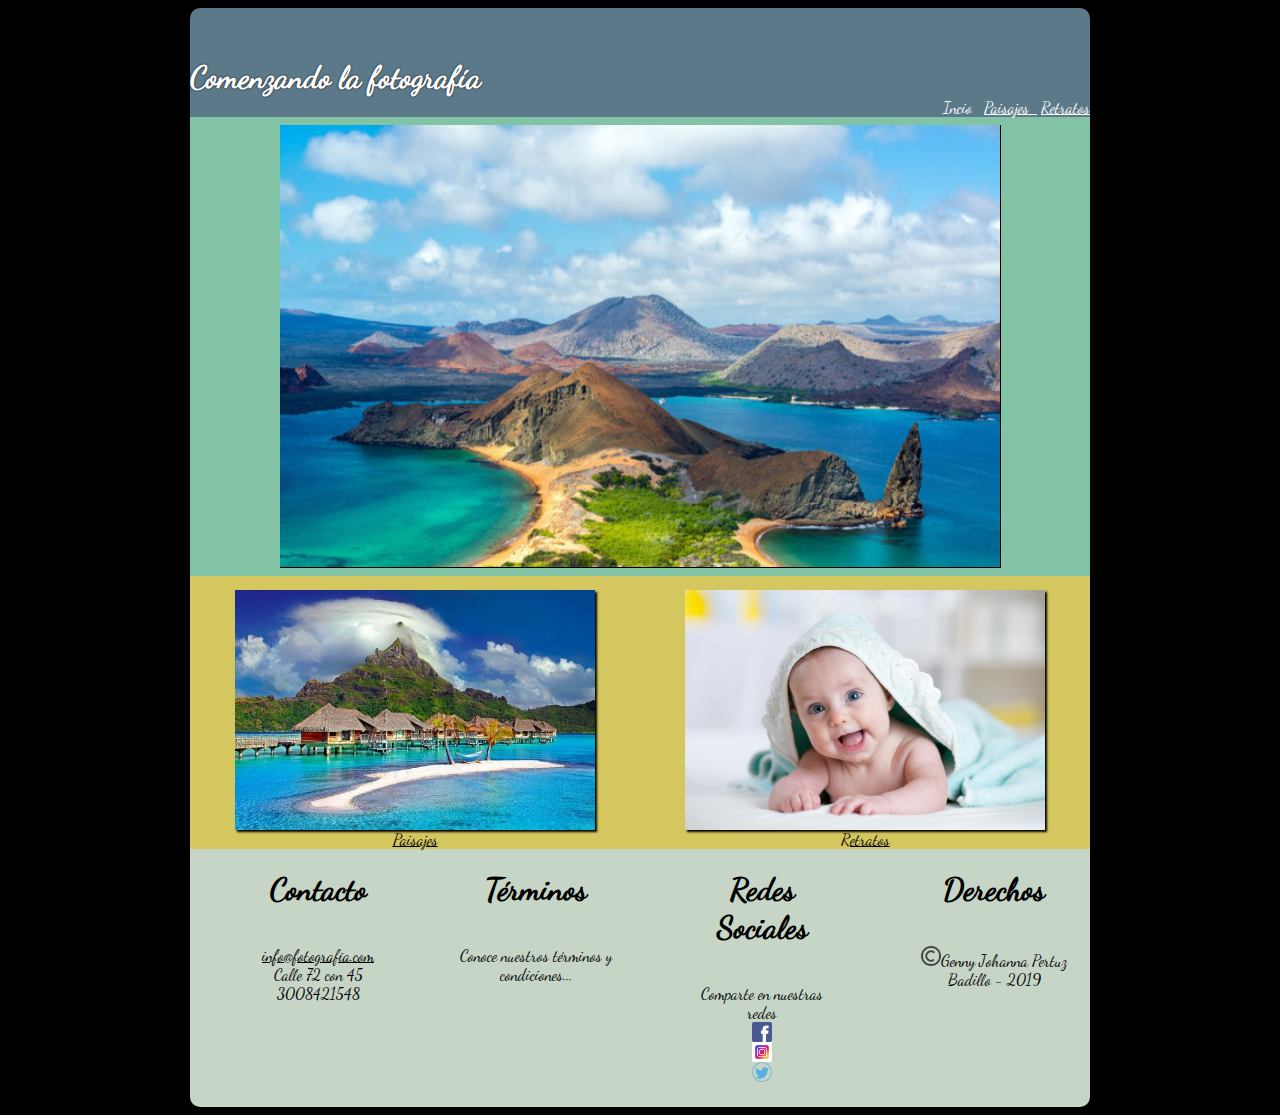
<file: index.html>
<html>
<head>
 <meta charset="utf-8">
 <meta name="viewport" content="width=device-width,user-scalable=no">
  <title>Comenzando con la Fotografia</title>
	<link rel="stylesheet" href="css/estilos.css">
  <style media="screen">
  #contenido{
    animation-name: slidein;
    animation-duration: 3s;
  }
  @keyframes slidein {
  0% {margin-top: 150%;}
  60% {margin-top: -5%;}
  100% {margin-top: 0%;}
  }
  </style>
</head>
<body>
  <div id="contenido">
  <header>
      <section id="cabecera">
        <div id="titulo">
        <h1>Comenzando la fotografía</h1>
        </div>
        <div id="menu">
        <a id="subrayado1" href="index.html" target="_blank">Incio &nbsp</a>
        <a href="paisajes.html" target="_blank">Paisajes &nbsp</a>
        <a href="retratos.html" target="_blank">Retratos</a>
       </div>
      </section>
    </header>

    <section>
      <section id="central">
        <img src="imagen\paisaje.jpg" title="Imágen central"></img>
      </section>

      <section id="secundaria">
        <div id="paisajes">
          <img src="imagen\paisaje4.jpg" title="Imágen secundariaizq"><br/>
          <a href="paisajes.html" target="_blank" style="color:black;">Paisajes</a>
        </div>
        <div id="retratos">
          <img src="imagen\retrato2.jpg" title="Imágen secundariader"><br/>
          <a href="retratos.html" target="_blank" style="color:black;">Retratos</a>
        </div>
      </section>
    </section>
    <footer>
        <div class="columna">
          <h1>Contacto</h1>
          <p><u>info@fotografia.com</u><br/>
            Calle 72 con 45<br/>
            3008421548</p>
        </div>
        <div class="columna">
          <h1>Términos</h1>
          <p>Conoce nuestros términos y condiciones...</p>
        </div>
        <div class="columna">
          <h1>Redes Sociales</h1>
          <p>Comparte en nuestras redes</br>
             <img src="imagen/facebook.png" alt="facebook" width="20" height="20"></br>
             <img src="imagen/instagram.jpg" alt="instagram" width="20" height="20"></br>
             <img src="imagen/twitter.png" alt="twitter" width="20" height="20">
          </p>
        </div>
        <div class="columna">
          <h1>Derechos</h1>
          <p><img src="imagen/copy.png" alt="copy" width="20" height="20">Genny Johanna Pertuz Badillo - 2019</p>
        </div>
      </div>
    </footer>
  </div>
</body>
</html>
</file>
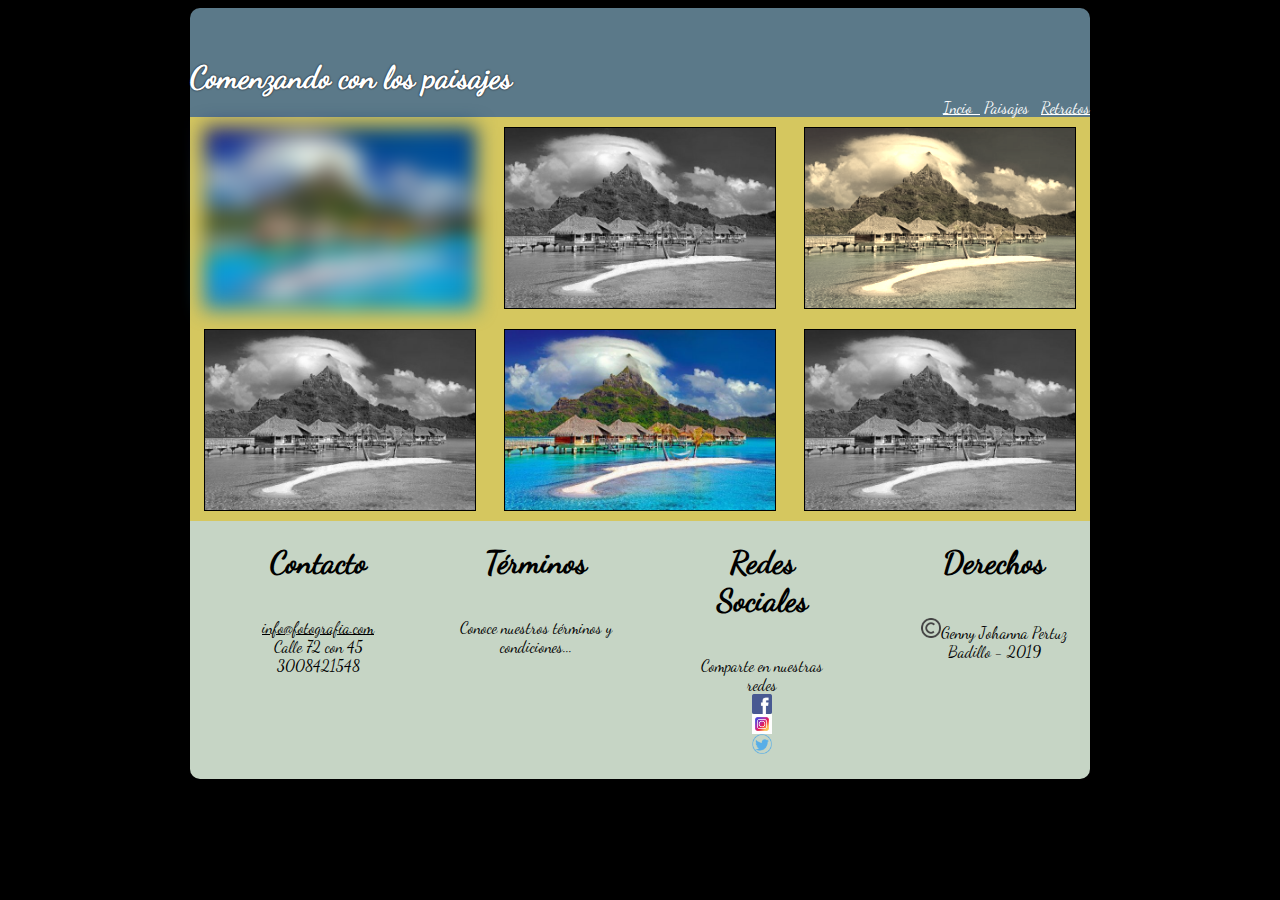
<file: paisajes.html>
<html>
<head>
 <meta charset="utf-8">
 <meta name="viewport" content="width=device-width,user-scalable=no">
  <title>Comenzando con la Fotografia</title>
	<link rel="stylesheet" href="css/estilos.css">
  <style media="screen">
    .img1{
      -webkit-filter: blur(10px);
      filter:blur(10px);
    }
    .img246{
      -webkit-filter: grayscale(100%);
      filter:grayscale(100%);
    }
    .img3{
      -webkit-filter: sepia(90%);
      filter:sepia(90%);
    }
    #contenido{
      animation-name: slidein;
      animation-duration: 3s;
    }
    @keyframes slidein {
    0% {margin-top: 150%;}
    60% {margin-top: -5%;}
    100% {margin-top: 0%;}
    }
  </style>
</head>
<body>
    <div id="contenido">
    <header>
        <section id="cabecera">
          <div id="titulo">
          <h1>Comenzando con los paisajes</h1>
          </div>
          <div id="menu">
          <a href="index.html" target="_blank">Incio &nbsp</a>
          <a id="subrayado1" href="paisajes.html" target="_blank">Paisajes &nbsp</a>
          <a href="retratos.html" target="_blank">Retratos</a>
         </div>
        </section>
      </header>
      <section>
        <article>
          <img class= "img1" src="imagen\paisaje4.jpg" title="Imágen paisaje1">
          <img class= "img246" src="imagen\paisaje4.jpg" title="Imágen paisaje2">
          <img class= "img3" src="imagen\paisaje4.jpg" title="Imágen paisaje3">
        </article>
        <article>
          <img class= "img246" src="imagen\paisaje4.jpg" title="Imágen paisaje4">
          <img src="imagen\paisaje4.jpg" title="Imágen paisaje5">
          <img class= "img246" src="imagen\paisaje4.jpg" title="Imágen paisaje6">
        </article>
      </section>
      <footer>
          <div class="columna">
            <h1>Contacto</h1>
            <p><u>info@fotografia.com</u><br/>
              Calle 72 con 45<br/>
              3008421548</p>
          </div>
          <div class="columna">
            <h1>Términos</h1>
            <p>Conoce nuestros términos y condiciones...</p>
          </div>
          <div class="columna">
            <h1>Redes Sociales</h1>
            <p>Comparte en nuestras redes<br/>
               <img src="imagen/facebook.png" alt="facebook" width="20" height="20"><br/>
               <img src="imagen/instagram.jpg" alt="instagram" width="20" height="20"><br/>
               <img src="imagen/twitter.png" alt="twitter" width="20" height="20">
            </p>
          </div>
          <div class="columna">
            <h1>Derechos</h1>
            <p><img src="imagen/copy.png" alt="copy" width="20" height="20">Genny Johanna Pertuz Badillo - 2019</p>
          </div>
      </footer>
    </div>
  </body>
  </html>
</file>
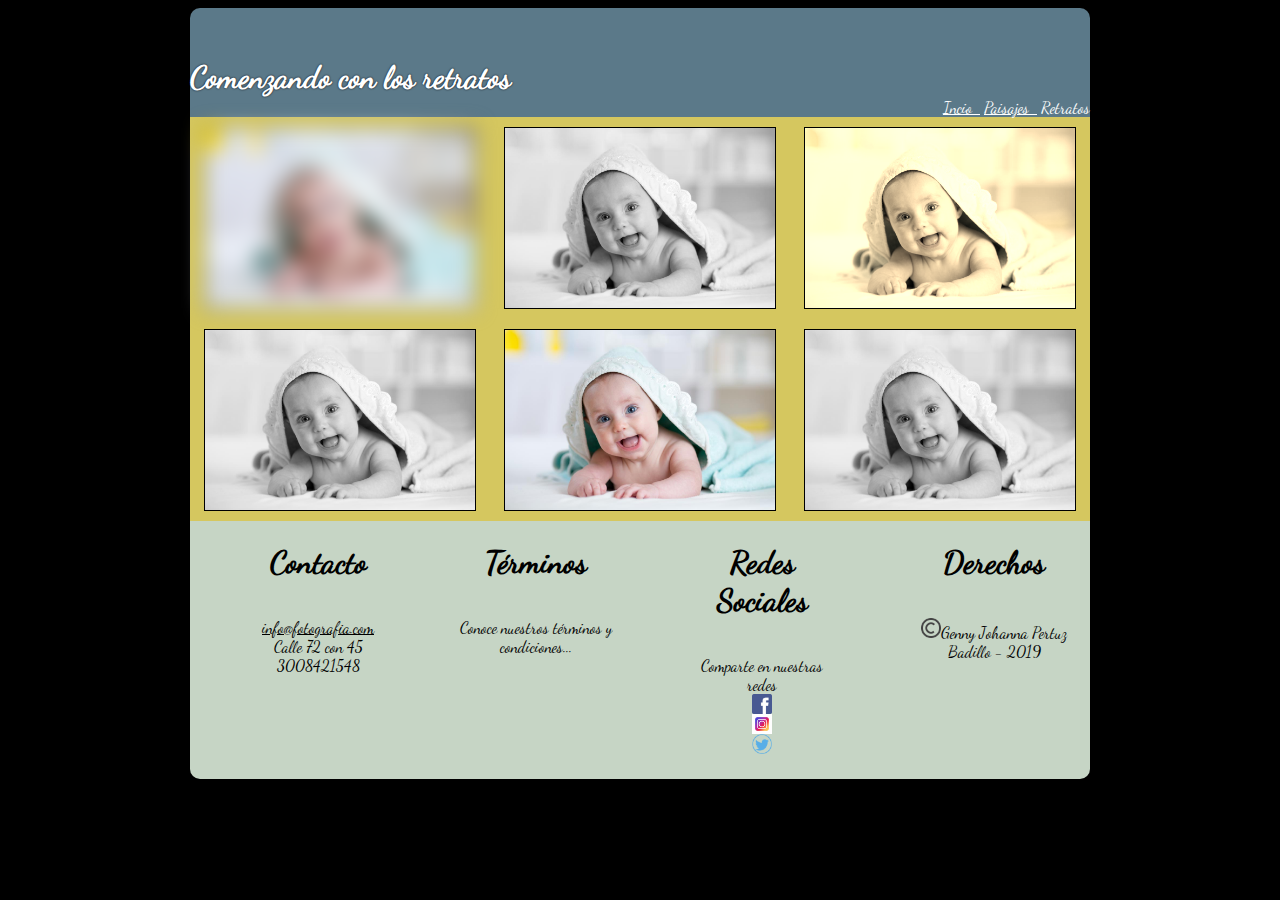
<file: retratos.html>
<html>
<head>
 <meta charset="utf-8">
 <meta name="viewport" content="width=device-width,user-scalable=no">
  <title>Comenzando con la Fotografia</title>
	<link rel="stylesheet" href="css/estilos.css">
  <style media="screen">
    .img1{
      -webkit-filter: blur(10px);
      filter:blur(10px);
    }
    .img246{
      -webkit-filter: grayscale(100%);
      filter:grayscale(100%);
    }
    .img3{
      -webkit-filter: sepia(90%);
      filter:sepia(90%);
    }
    #contenido{
      animation-name: slidein;
      animation-duration: 3s;
    }
    @keyframes slidein {
    0% {margin-top: 150%;}
    60% {margin-top: -5%;}
    100% {margin-top: 0%;}
    }
  </style>
</head>
<body>
    <div id="contenido">
    <header>
        <section id="cabecera">
          <div id="titulo">
          <h1>Comenzando con los retratos</h1>
          </div>
          <div id="menu">
          <a href="index.html" target="_blank">Incio &nbsp</a>
          <a href="paisajes.html" target="_blank">Paisajes &nbsp</a>
          <a id="subrayado1" href="retratos.html" target="_blank">Retratos</a>
         </div>
        </section>
      </header>
      <section>
        <article>
          <img class= "img1" src="imagen\retrato2.jpg" title="Imágen retrato1">
          <img class= "img246" src="imagen\retrato2.jpg" title="Imágen retrato2">
          <img class= "img3" src="imagen\retrato2.jpg" title="Imágen retrato3">
        </article>
        <article>
          <img class= "img246" src="imagen\retrato2.jpg" title="Imágen retrato4">
          <img src="imagen\retrato2.jpg" title="Imágen retrato5">
          <img class= "img246" src="imagen\retrato2.jpg" title="Imágen retrato6">
        </article>
      </section>
      <footer>
          <div class="columna">
            <h1>Contacto</h1>
            <p><u>info@fotografia.com</u><br/>
              Calle 72 con 45<br/>
              3008421548</p>
          </div>
          <div class="columna">
            <h1>Términos</h1>
            <p>Conoce nuestros términos y condiciones...</p>
          </div>
          <div class="columna">
            <h1>Redes Sociales</h1>
            <p>Comparte en nuestras redes<br/>
               <img src="imagen/facebook.png" alt="facebook" width="20" height="20"><br/>
               <img src="imagen/instagram.jpg" alt="instagram" width="20" height="20"><br/>
               <img src="imagen/twitter.png" alt="twitter" width="20" height="20">
            </p>
          </div>
          <div class="columna">
            <h1>Derechos</h1>
            <p><img src="imagen/copy.png" alt="copy" width="20" height="20">Genny Johanna Pertuz Badillo - 2019</p>
          </div>
      </footer>
    </div>
  </body>
  </html>
</file>
<file: css/estilos.css>
@font-face {
  font-family: 'DancingScript';
  src: url('DancingScript.ttf');
}

body{
  background-color: black;
  font-family: 'DancingScript';

}
a{
  color: white;
}

#subrayado{
  text-decoration: none;
}

#subrayado1{
  text-decoration: none;
}
#subrayado2{
  text-decoration: none;
}

#cabecera{
  background-color: #5b7989;
  border-radius: 10px 10px 0px 0px;
  color: white;
  display: flex;
}

#titulo h1{
  text-align: left;
  text-shadow: 0 0 2px #02010a;
  margin-top: 50px;

}

#menu{
  margin-top: auto;
  margin-left: auto ;

}

#central{
  text-align: center;
  background-color: #82c3a6;
}

#central img{
  width: 80%;
  height: 50%;
  margin-top: 8px;
  margin-bottom: 8px;
  border-right: 1px solid black;
  border-bottom: 1px solid black;
}

#secundaria{
  background-color: #d5c75f;
  display: flex;
  text-align: center;
  color: black;
  width: 100%;
}

#secundaria div{
  width: 50%;
  margin-top: 1.5%;
}

#paisajes img, #retratos img{
    width: 80%;
    box-shadow: 2px 2px 2px black;
}

#retratos img:hover{
    transform: translate(20px,-5px);
    box-shadow: 2px 2px 2px #82c3a6;
    border: 2px solid black;
}
#paisajes img:hover{
    transform: rotate(10deg);
    box-shadow: 2px 2px 2px #82c3a6;
    border: 2px solid black;
}
footer{
background-color: #C6d5c5;
display: flex;
flex-direction: row;
border-radius: 0 0 10px 10px;
text-align: center;
}

.columna{
display: flex;
flex-direction: column;
padding-left: 8%;
color: black;
margin-bottom: 1%;
}

footer img{
margin: auto;
}

article{
display: flex;
justify-content: space-around;
align-items: center;
background-color: #d5c75f;
}

article img{
  width: 30%;
  margin: 10px;
  border: 1px solid black;
}

@media screen and (min-width: 900px){
 #contenido {
 width: 900px;
 margin: 0 auto;
 }
}

@media screen and (max-width: 899px) {
  #contenido {
    width: 100%;
    margin: 0 auto;
    display: flex;
    flex-direction: column;
  }

  #secundaria{
    display: flex;
    flex-direction: column;
    margin: 0 auto;
  }
  #secundaria div{
    width: 100%;
    margin: 0 auto;
    margin-top: 2.5%;

  }
  #paisajes img, #retratos img{
      width: 80%;
      box-shadow: 2px 2px 2px black;
  }
  #retratos img:hover{
      transform: translate(20px,-5px);
      box-shadow: 2px 2px 2px #82c3a6;
      border: 2px solid black;
  }
  #paisajes img:hover{
      transform: rotate(10deg);
      box-shadow: 2px 2px 2px #82c3a6;
      border: 2px solid black;
  }

  #cabecera{
    display: flex;
    flex-direction: column;
    margin: center;
  }
  #titulo h1{
    text-shadow: 0 0 2px #02010a;
    margin-right: auto;
    text-align: center;
  }
  #menu{
    margin-top: auto;
    margin: 0 auto;
    display: flex;

  }

  article{
  display: flex;
  justify-content: space-around;
  align-items: center;
  background-color: #d5c75f;
  display: flex;
  flex-direction: column;
  }

  article img{
    width: 70%;
    margin: 10px;
    border: 1px solid black;
  }

  footer{
    display: flex;
    flex-direction: column;
    margin: center;
  }
}
</file>
